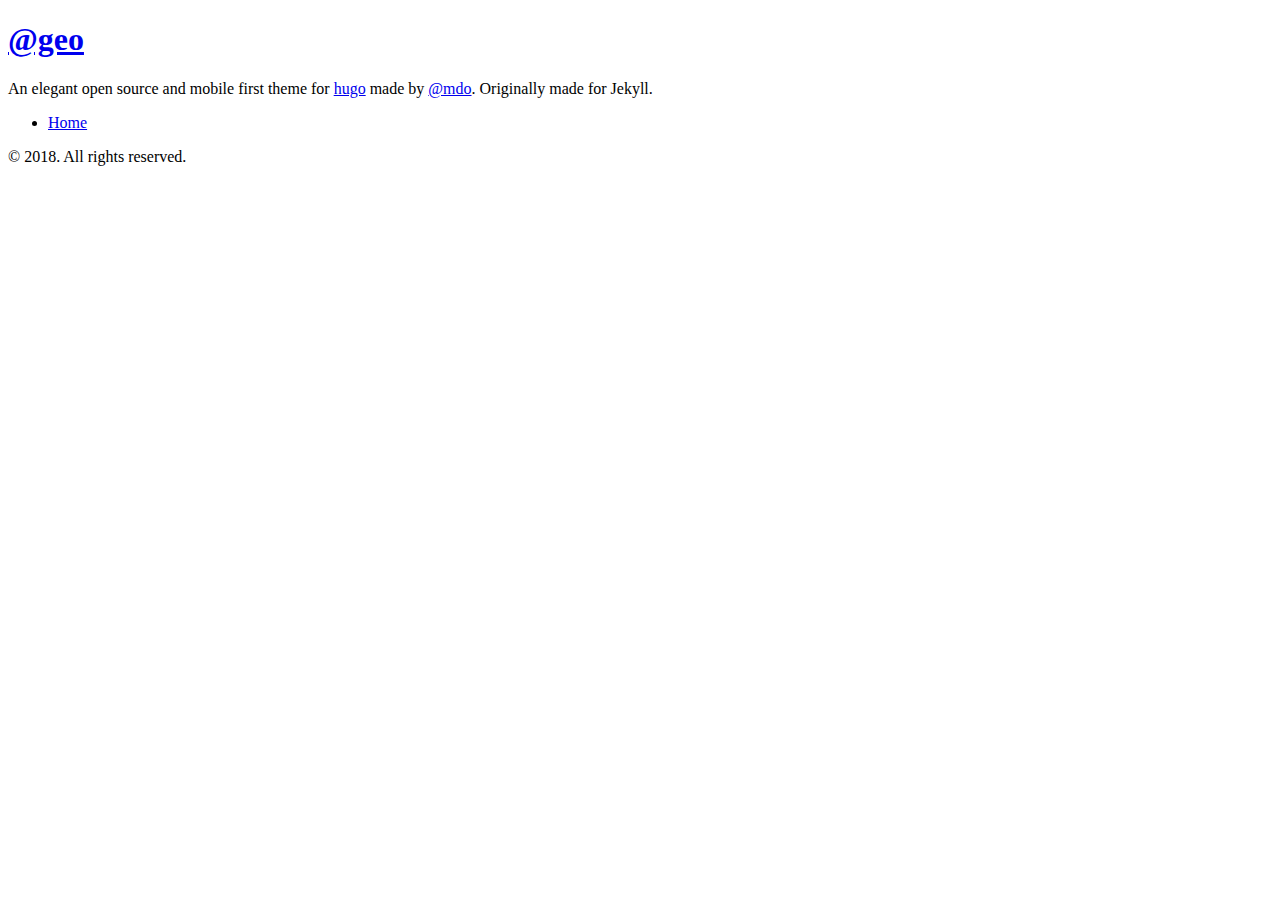
<file: categories/index.html>
<!DOCTYPE html>
<html xmlns="http://www.w3.org/1999/xhtml" xml:lang="en-us" lang="en-us">
<head>
  <link href="http://gmpg.org/xfn/11" rel="profile">
  <meta http-equiv="content-type" content="text/html; charset=utf-8">
  <meta name="generator" content="Hugo 0.38.1" />

  
  <meta name="viewport" content="width=device-width, initial-scale=1.0, maximum-scale=1">

  <title>Categories &middot; @geo</title>

  
  <link type="text/css" rel="stylesheet" href="https://geonnave.github.io/css/print.css" media="print">
  <link type="text/css" rel="stylesheet" href="https://geonnave.github.io/css/poole.css">
  <link type="text/css" rel="stylesheet" href="https://geonnave.github.io/css/syntax.css">
  <link type="text/css" rel="stylesheet" href="https://geonnave.github.io/css/hyde.css">
    <link rel="stylesheet" href="https://fonts.googleapis.com/css?family=Abril+Fatface|PT+Sans:400,400i,700">


  
  <link rel="apple-touch-icon-precomposed" sizes="144x144" href="/apple-touch-icon-144-precomposed.png">
  <link rel="shortcut icon" href="/favicon.png">

  
  <link href="https://geonnave.github.io/categories/index.xml" rel="alternate" type="application/rss+xml" title="@geo" />

  
</head>

  <body class=" ">
  <div class="sidebar">
  <div class="container sidebar-sticky">
    <div class="sidebar-about">
      <a href="https://geonnave.github.io/"><h1>@geo</h1></a>
      <p class="lead">
      An elegant open source and mobile first theme for <a href="http://hugo.spf13.com">hugo</a> made by <a href="http://twitter.com/mdo">@mdo</a>. Originally made for Jekyll.
      </p>
    </div>

    <ul class="sidebar-nav">
      <li><a href="https://geonnave.github.io/">Home</a> </li>
      
    </ul>

    <p>&copy; 2018. All rights reserved. </p>
  </div>
</div>

    <div class="content container">
    <ul class="posts">

</ul>
    </div>

    
  </body>
</html>
</file>
